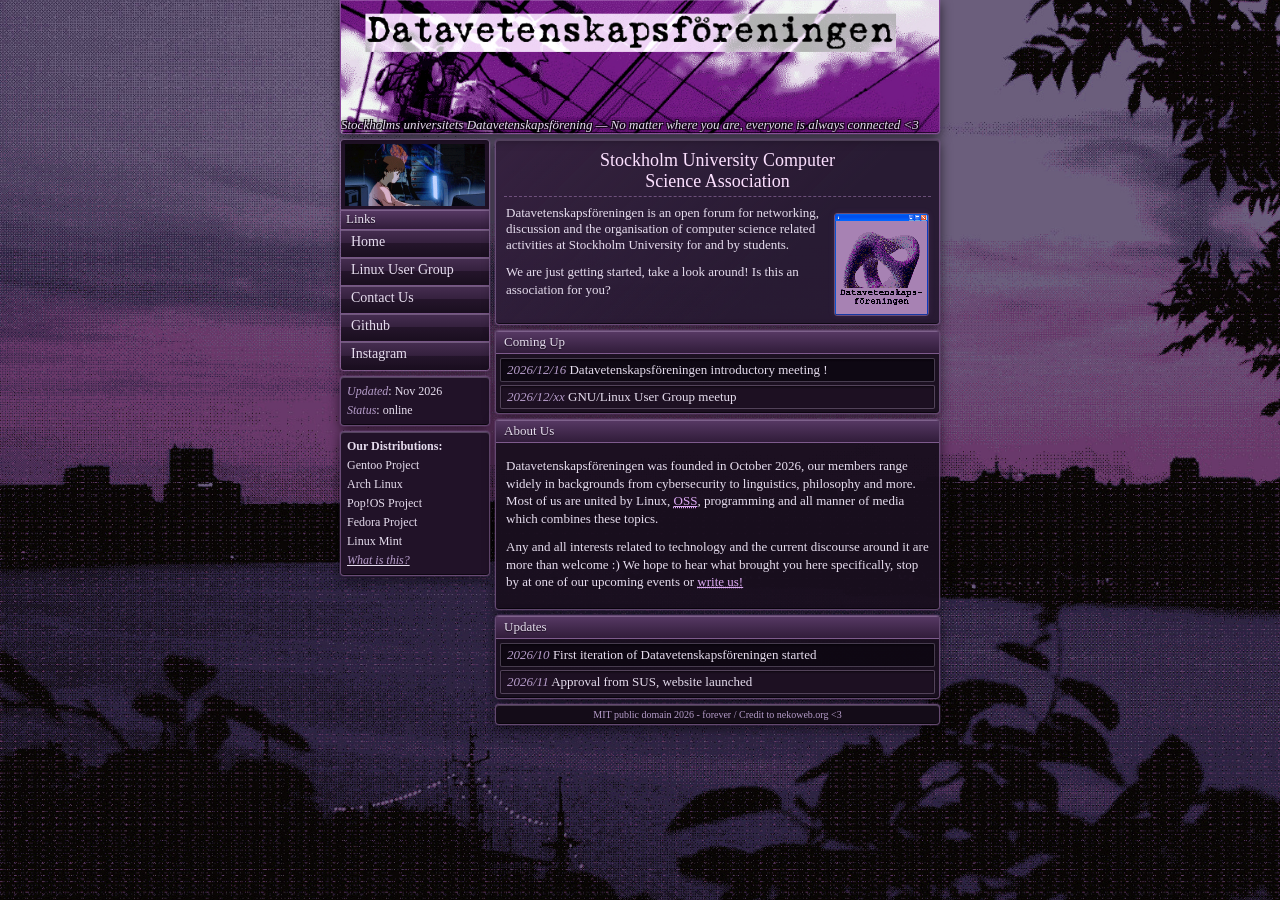
<file: index.html>
<!doctype html>
<html lang="en">
<head>
  <meta charset="utf-8">
  <meta name="viewport" content="width=device-width, initial-scale=1">
  <title>Datavetenskapsföreningen</title>
  <meta name="description" content="Stockholm University Computer Science Association.">
  <link rel="icon" href="favicon.ico">
  <link rel="stylesheet" href="style.css">
</head>
<body>
  <div class="site-root">
    <div class="site-container">

      <!-- Header picture with scrolling text -->
      <header class="site-header" aria-label="Datavetenskapsföreningen">
        <div class="site-marquee-wrap">
          <span class="site-marquee">
            Stockholms universitets Datavetenskapsförening — No matter where you are, everyone is always connected <3
          </span>
        </div>
      </header>

      <div class="site-content">

        <!-- Sidebar -->
        <nav class="site-nav" aria-label="Site navigation">
          <div class="nav-box">
            <span class="nav-gif-wrap">
              <img class="nav-gif" src="assets/lain-nav.gif" width="140" height="62" alt="">
            </span>

            <span class="nav-label">Links</span>
            <a class="nav-link" href="index.html" aria-current="page">Home</a>
            <a class="nav-link" href="LUG.html" >Linux User Group</a>
            <a class="nav-link" href="contact.html">Contact Us</a>
            <a class="nav-link" href="https://github.com" target="_blank" rel="noopener">Github</a>
            <a class="nav-link" href="https://instagram.com/datavetenskapsforeningen" target="_blank" rel="noopener">Instagram</a>
          </div>

          <div class="nav-info">
            <p><i>Updated</i>: Nov 2026</p>
            <p><i>Status</i>: online</p>
          </div>

          <div class="nav-info">
            <p><b>Our Distributions:</b></p>

            <p><i></i>Gentoo Project</p><p>Arch Linux</p><p>Pop!OS Project</p><p>Fedora Project</p><p>Linux Mint</p>
            <p><a href="https://en.wikipedia.org/wiki/Linux_distribution"><u><i>What is this?</i></u></a></p>
              
          </div>
        </nav>

        <!-- Main content -->
        <main class="site-panels">

          <!-- Welcome -->
          <section class="panel welcome-panel">
            <h1 class="welcome-title">Stockholm University Computer Science Association</h1>
            <hr> <!no wrap,!>
            <div class="panel-body welcome-body">
              <div class="welcome-text">
                  Datavetenskapsföreningen is an open forum for networking, discussion and the organisation of computer science related activities at Stockholm University for and by students. </p>
                  <p>We are just getting started, take a look around! Is this an association for you?</p>
                </p>
              </div>
              <div class="welcome-picture">
                <img src="assets/logowebxp.png" width="95" height="103" alt="" loading="lazy">
              </div>
            </div>
          </section>

          <!-- Upcoming events -->
          <section class="panel">
            <h2 class="panel-title">Coming Up</h2>
            <ul class="log">
              <li><i>2026/12/16</i> Datavetenskapsföreningen introductory meeting !</li>
              <li><i>2026/12/xx</i> GNU/Linux User Group meetup</li>
            </ul>
          </section>

          <!-- Text section -->
          <section class="panel">
            <h2 class="panel-title">About Us</h2>
            <div class="panel-body">
              <p>
                Datavetenskapsföreningen was founded in October 2026, our members range widely in backgrounds from cybersecurity to linguistics, philosophy and more. 
                Most of us are united by Linux, <a href="https://en.wikipedia.org/wiki/Open-source_software"><u>OSS</u></a>, programming and all manner of media which combines these topics.
              <p>
                Any and all interests related to technology and the current discourse around it are more than welcome :)
                We hope to hear what brought you here specifically, stop by at one of our upcoming events or  <a href="https://antingeneller.github.io/dvf-web-main/contact.html"><u>write us!</u></a>
              </p> 
            </div>
          </section> 

          <!-- Site updates -->
          <section class="panel">
            <h2 class="panel-title">Updates</h2>
            <ul class="log">
              <li><i>2026/10</i> First iteration of Datavetenskapsföreningen started</li>
              <li><i>2026/11</i> Approval from SUS, website launched</li>
            </ul>
          </section>

          <footer class="site-footer">
            MIT public domain 2026 - forever / Credit to nekoweb.org &lt;3
          </footer>

        </main>
      </div>
    </div>
  </div>
</body>
</html>
</file>
<file: style.css>
/* ==========================================================================
   Datavetenskapsföreningen — site stylesheet
   A refined Y2K look in layered shades of purple.

   Contents
     1. Colours & settings
     2. Fonts
     3. Basics
     4. Page layout
     5. Header & scrolling text
     6. Sidebar navigation
     7. Panels
     8. Welcome panel
     9. Lists (events / updates)
    10. Contact page
    11. Footer
    12. Small screens & reduced motion
   ========================================================================== */


/* 1. Colours & settings
   ------------------------------------------------------------------------ */

:root {
  /* Backgrounds, darkest to lightest */
  --site-bg:            oklch(0.135 0.025 315);
  --site-footer:        oklch(0.17  0.028 315);
  --site-navbar:        oklch(0.20  0.04  315);
  --site-sidebar:       oklch(0.215 0.045 315);
  --site-main:          oklch(0.28  0.065 315);

  /* Panel surfaces */
  --site-recess:          oklch(0.145 0.026 310 / 88%);
  --site-panel:           oklch(0.19  0.035 315 / 96%);
  --site-panel-raised:    oklch(0.245 0.048 310 / 97%);
  --site-panel-highlight: oklch(0.31  0.065 315 / 60%);

  /* Text */
  --site-text:         oklch(0.91 0.025 310);  /* normal text        */
  --site-navbar-text:  oklch(0.73 0.07  310);  /* muted text         */
  --site-navbar-hover: oklch(0.94 0.055 320);  /* text on hover      */
  --site-accent:       oklch(0.81 0.115 315);  /* links & highlights */

  /* Lines, glows and shadows */
  --site-border:      oklch(0.61 0.09 315 / 60%);
  --site-border-soft: oklch(0.9  0.06 310 / 26%);
  --site-glow:        oklch(0.66 0.16 315 / 12%);
  --site-shadow:      oklch(0.08 0.02 315 / 65%);

  /* Shown if the header picture fails to load */
  --site-header-fallback: oklch(0.40 0.19 320);

  /* Shades used for the glossy bars */
  --site-link-light:  oklch(0.345 0.067 315);
  --site-link-mid:    oklch(0.285 0.058 315);
  --site-link-edge:   oklch(0.225 0.047 315);
  --site-link-base:   oklch(0.19  0.037 315);
  --site-title-light: oklch(0.40  0.08  315);
  --site-title-base:  oklch(0.27  0.06  315);

  /* Gradients built from the shades above */
  --site-gradient-link:  linear-gradient(var(--site-link-light) 0%, var(--site-link-mid) 48%,
                                         var(--site-link-edge) 50%, var(--site-link-base) 100%);
  --site-gradient-title: linear-gradient(var(--site-title-light), var(--site-title-base));
  --site-gradient-panel: linear-gradient(135deg, var(--site-panel-highlight), transparent 65%);

  /* Pictures */
  --site-bg-image:     url("assets/background2.jpg");
  --site-header-image: url("assets/header2.jpg");

  /* Shape & type */
  --site-radius:     4px;
  --site-font:       "MS UI Gothic", "MS UI Gothic W", "Times New Roman", Times, serif;
  --site-serif:      "Times New Roman", Times, serif;
  --site-title-font: "Tangerine", "Times New Roman", serif;
}


/* 2. Fonts
   ------------------------------------------------------------------------ */

@font-face {
  font-family: Tangerine;
  font-weight: 400;
  font-display: swap;
  src: url("assets/tangerine-400.woff2");
}

@font-face {
  font-family: Tangerine;
  font-weight: 700;
  font-display: swap;
  src: url("assets/tangerine-700.woff2");
}


/* 3. Basics
   ------------------------------------------------------------------------ */

* {
  box-sizing: border-box;
}

body {
  margin: 0;
  font-family: var(--site-font);
}

h1,
h2 {
  margin: 0;
  font-size: inherit;
  font-weight: normal;
}

a {
  color: inherit;
  text-decoration: none;
  transition: color 0.25s;
}

a:hover {
  color: var(--site-navbar-hover);
  transition: color 0.1s;
}

hr {
  border: none;
  border-bottom: 1px dashed var(--site-border);
  margin: 4px 8px;
}

i {
  color: var(--site-navbar-text);
}

strong {
  color: var(--site-accent);
  font-weight: normal;
}

::selection {
  background: var(--site-glow);
  color: var(--site-text);
}


/* 4. Page layout
   ------------------------------------------------------------------------ */

.site-root {
  min-height: 100vh;
  padding: 0 8px 4vh;
  font-size: 13px;
  color: var(--site-text);
  background: var(--site-bg) var(--site-bg-image) center / cover fixed no-repeat;
}

.site-container {
  max-width: 600px;
  margin: 0 auto;
  display: flex;
  flex-direction: column;
  gap: 5px;
}

/* Sidebar on the left, panels on the right */
.site-content {
  display: grid;
  grid-template-columns: 150px 1fr;
  gap: 5px;
}

.site-panels {
  display: flex;
  flex-direction: column;
  gap: 5px;
  min-width: 0;
}

/* The shared glossy frame around every box */
.site-header,
.panel,
.nav-box,
.nav-info,
.site-footer {
  border: 1px solid var(--site-border);
  border-radius: var(--site-radius);
  box-shadow:
    inset 0  1px 0 var(--site-border-soft),
    inset 0 -1px 0 var(--site-shadow),
    0 0 0 1px var(--site-glow),
    0 3px 12px var(--site-shadow);
}


/* 5. Header & scrolling text
   ------------------------------------------------------------------------ */

.site-header {
  position: relative;
  overflow: hidden;
  height: 134px;
  background: var(--site-header-fallback) var(--site-header-image) center / cover no-repeat;
  border-top: none;
  border-top-left-radius: 0;
  border-top-right-radius: 0;
}

/* The strip has no fill of its own: the text sits straight on the photo.
   To stay readable over the bright sky, each letter carries a thin dark
   outline (four offsets) plus a soft glow. */
.site-marquee-wrap {
  position: absolute;
  left: 0;
  right: 0;
  bottom: 0;
  overflow: hidden;
  background: transparent;
}

.site-marquee {
  display: inline-block;
  white-space: nowrap;
  font-family: var(--site-serif);
  font-style: italic;
  text-shadow:
    -1px -1px 0 var(--site-bg),
     1px -1px 0 var(--site-bg),
    -1px  1px 0 var(--site-bg),
     1px  1px 0 var(--site-bg),
     0 0 6px var(--site-bg),
     0 0 14px var(--site-shadow);
  animation: site-scroll 40s linear infinite;
}

@keyframes site-scroll {
  from { transform: translateX(100%); }
  to   { transform: translateX(-100%); }
}


/* 6. Sidebar navigation
   ------------------------------------------------------------------------ */

.site-nav {
  display: flex;
  flex-direction: column;
  gap: 5px;
}

.nav-box {
  display: flex;
  flex-direction: column;
  overflow: hidden;
}

.nav-gif-wrap {
  display: flex;
  justify-content: center;
  padding: 4px 0 3px;
  background: var(--site-sidebar);
  border-bottom: 1px solid var(--site-border);
}

.nav-gif {
  display: block;
  width: 140px;
  height: 62px;
  object-fit: cover;
}

/* Section headings: "navigation", "links" */
.nav-label {
  height: 20px;
  padding: 1px 5px;
  font-family: var(--site-serif);
  color: var(--site-text);
  background: var(--site-gradient-title);
  text-shadow: 0 1px 1px var(--site-shadow);
  box-shadow: inset 0 1px 0 var(--site-border-soft);
  border-bottom: 1px solid var(--site-border);
}

.nav-link {
  display: flex;
  min-height: 28px;
  padding: 4px 4px 4px 10px;
  font-size: 14px;
  background: var(--site-gradient-link);
  box-shadow: inset 0 1px 0 var(--site-border-soft);
  border-bottom: 1px solid var(--site-border);
  transition: filter 0.2s;
}

.nav-link:last-child {
  border-bottom: none;
}

.nav-link:hover,
.nav-link:focus-visible {
  color: var(--site-text);
  filter: brightness(125%);
}

.nav-link:focus-visible {
  outline: 1px solid var(--site-accent);
  outline-offset: -3px;
}

/* Small "Updated / Status" box under the menu */
.nav-info {
  padding: 3px 6px;
  background: var(--site-sidebar);
}

.nav-info p {
  margin: 4px 0;
  font-size: 12px;
}


/* 7. Panels
   ------------------------------------------------------------------------ */

.panel {
  overflow: hidden;
  background: var(--site-panel);
}

.panel-title {
  padding: 3px 8px;
  color: var(--site-text);
  background: var(--site-gradient-title);
  text-shadow: 0 1px 1px var(--site-shadow);
  box-shadow: inset 0 1px 0 var(--site-border-soft);
  border-bottom: 1px solid var(--site-border);
}

.panel-body {
  padding: 4px 10px 8px;
}

.panel-body p {
  margin: 0.8em 0;
  line-height: 1.35;
}

.panel-body a {
  color: var(--site-accent);
  text-decoration: underline dotted;
}


/* 8. Welcome panel
   ------------------------------------------------------------------------ */

.welcome-panel {
  background: var(--site-gradient-panel), var(--site-panel-raised);
}

.welcome-title {
  padding: 10px 76px 0;
  text-align: center;
  font-size: 18px;
  color: var(--site-navbar-hover);
}

.welcome-body {
  display: flex;
  gap: 10px;
  align-items: flex-start;
}

.welcome-text {
  flex: 1;
  min-width: 0;
}

.welcome-text p:first-child {
  margin-top: 4px;
}

.welcome-picture {
  padding-top: 8px;
}

.welcome-picture img {
  display: block;
  border: 1px solid var(--site-border);
  border-radius: 3px;
  image-rendering: pixelated;
  box-shadow: 0 0 6px var(--site-glow);
}


/* 9. Lists (events / updates)
   ------------------------------------------------------------------------ */

.log {
  list-style: none;
  margin: 0;
  padding: 4px;
  display: flex;
  flex-direction: column;
  gap: 3px;
}

.log li {
  padding: 3px 6px;
  background: var(--site-recess);
  border: 1px solid var(--site-border-soft);
  border-radius: 2px;
  box-shadow: inset 0 1px 2px var(--site-shadow);
}

/* Every other row a slightly different shade */
.log li:nth-child(even) {
  background: var(--site-navbar);
}


/* 10. Contact page
   ------------------------------------------------------------------------ */

.message-page-title {
  margin: 4px 0 8px;
  text-align: center;
  font-family: var(--site-title-font);
  font-style: italic;
  font-size: 36px;
  font-weight: normal;
  line-height: 1.2;
  text-shadow: 1px 1px 0 var(--site-bg), 0 1px 3px var(--site-glow);
}


/* 11. Footer
   ------------------------------------------------------------------------ */

.site-footer {
  padding: 4px;
  text-align: center;
  font-size: 10px;
  color: var(--site-navbar-text);
  background: var(--site-footer);
}


/* 12. Small screens & reduced motion
   ------------------------------------------------------------------------ */

@media (max-width: 520px) {
  .site-content { grid-template-columns: 1fr; }
  .site-header  { height: 90px; }
  .welcome-body { flex-direction: column; align-items: center; }
  .welcome-text { width: 100%; }
}

@media (prefers-reduced-motion: reduce) {
  .site-marquee { animation: none; }
  .nav-link     { transition: none; }
}
</file>
